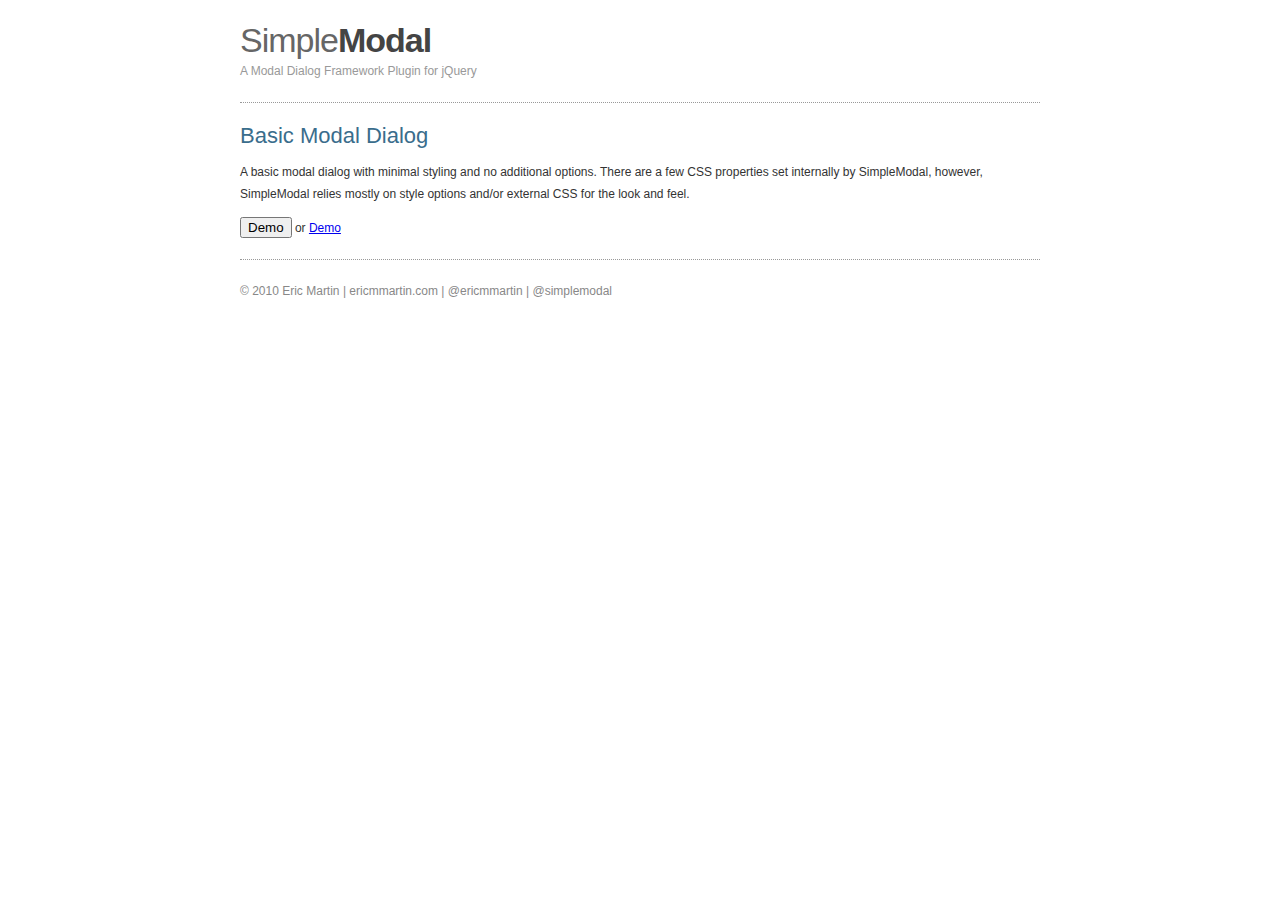
<file: index.html>
<!DOCTYPE html>
<html>
<head>
<title> SimpleModal Basic Modal Dialog </title>
<meta name='author' content='Eric Martin' />
<meta name='copyright' content='2010 - Eric Martin' />

<!-- Page styles -->
<link type='text/css' href='css/demo.css' rel='stylesheet' media='screen' />

<!-- Contact Form CSS files -->
<link type='text/css' href='css/basic.css' rel='stylesheet' media='screen' />

<!-- IE6 "fix" for the close png image -->
<!--[if lt IE 7]>
<link type='text/css' href='css/basic_ie.css' rel='stylesheet' media='screen' />
<![endif]-->

<!-- JS files are loaded at the bottom of the page -->
</head>
<body>
<div id='container'>
	<div id='logo'>
		<h1>Simple<span>Modal</span></h1>
		<span class='title'>A Modal Dialog Framework Plugin for jQuery</span>
	</div>
	<div id='content'>
		<div id='basic-modal'>
			<h3>Basic Modal Dialog</h3>
			<p>A basic modal dialog with minimal styling and no additional options. There are a few CSS properties set internally by SimpleModal, however, SimpleModal relies mostly on style options and/or external CSS for the look and feel.</p>
			<input type='button' name='basic' value='Demo' class='basic'/> or <a href='#' class='basic'>Demo</a>
		</div>
		
		<!-- modal content -->
		<div id="basic-modal-content">
			<h3>Basic Modal Dialog</h3>
			<p>For this demo, SimpleModal is using this "hidden" data for its content. You can also populate the modal dialog with an AJAX response, standard HTML or DOM element(s).</p>
			<p>Examples:</p>
			<p><code>$('#basicModalContent').modal(); // jQuery object - this demo</code></p>
			<p><code>$.modal(document.getElementById('basicModalContent')); // DOM</code></p>
			<p><code>$.modal('&lt;p&gt;&lt;b&gt;HTML&lt;/b&gt; elements&lt;/p&gt;'); // HTML</code></p>
			<p><code>$('&lt;div&gt;&lt;/div&gt;').load('page.html').modal(); // AJAX</code></p>
		
			<p><a href='http://www.ericmmartin.com/projects/simplemodal/'>More details...</a></p>
		</div>

		<!-- preload the images -->
		<div style='display:none'>
			<img src='img/basic/x.png' alt='' />
		</div>
	</div>
	<div id='footer'>
		&copy; 2010 Eric Martin | <a href='http://www.ericmmartin.com/'>ericmmartin.com</a> | <a href='http://twitter.com/ericmmartin'>@ericmmartin</a> | <a href='http://twitter.com/simplemodal'>@simplemodal</a>
	</div>
</div>
<!-- Load jQuery, SimpleModal and Basic JS files -->
<script type='text/javascript' src='js/jquery.js'></script>
<script type='text/javascript' src='js/jquery.simplemodal.js'></script>
<script type='text/javascript' src='js/basic.js'></script>
</body>
</html>
</file>
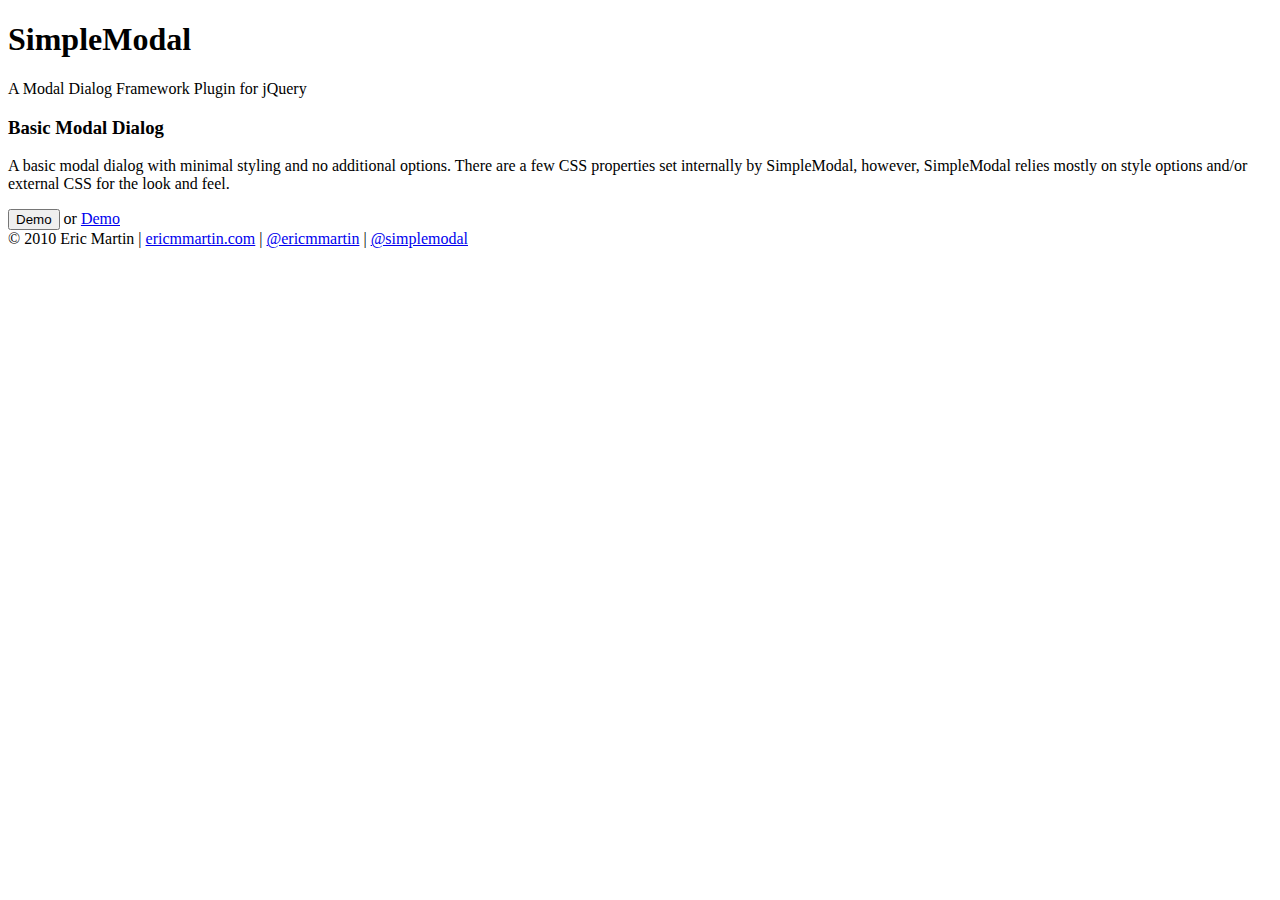
<file: basic/index.html>
<!DOCTYPE html>
<html>
<head>
<title> SimpleModal Basic Modal Dialog </title>
<meta name='author' content='Eric Martin' />
<meta name='copyright' content='2010 - Eric Martin' />

<!-- Page styles -->
<!--<link type='text/css' href='css/demo.css' rel='stylesheet' media='screen' />-->

<!-- Contact Form CSS files -->
<link type='text/css' href='css/basic.css' rel='stylesheet' media='screen' />

<!-- IE6 "fix" for the close png image -->
<!--[if lt IE 7]>
<link type='text/css' href='css/basic_ie.css' rel='stylesheet' media='screen' />
<![endif]-->

<!-- JS files are loaded at the bottom of the page -->
<script>
function simple_popup()
{
	$('#basic-modal-content').empty();
	$('#basic-modal-content').modal(); 
	$("#simplemodal-wrap").css("background-color","white");
	$(".simplemodal-data").css("color","black");
	$("#simplemodal-overlay").css("opacity","0.1");
	$("#simplemodal-container").css({'background-color':'white'});
	/*$("#basic-modal-content").css({'display':'none','background-color':'white',
			'width': '600px','height': '360px','padding': '20px','position': 'absolute',
			'top': '1px', 'left':'1px','text-align': 'center','font-weight':'bold','-moz-box-shadow': '15px 15px 20px #000',
			'-webkit-box-shadow': '15px 15px 20px','box-shadow': '15px 15px 20px  #000','behavior': 'url(ie-css3.htc)'});*/
	
	return false;
}
</script>
</head>
<body>
<div id='container'>
	<div id='logo'>
		<h1>Simple<span>Modal</span></h1>
		<span class='title'>A Modal Dialog Framework Plugin for jQuery</span>
	</div>
	<div id='content'>
		<div id='basic-modal'>
			<h3>Basic Modal Dialog</h3>
			<p>A basic modal dialog with minimal styling and no additional options. There are a few CSS properties set internally by SimpleModal, however, SimpleModal relies mostly on style options and/or external CSS for the look and feel.</p>
			<input type='button' name='basic' value='Demo' class='basic'/> or <a href='#' onclick='simple_popup()' class=''>Demo</a>
		</div>
		
		<!-- modal content -->
		<div id="basic-modal-content">
			<h3>Basic Modal Dialog</h3>
			<p>For this demo, SimpleModal is using this "hidden" data for its content. You can also populate the modal dialog with an AJAX response, standard HTML or DOM element(s).</p>
			<p>Examples:</p>
			<p><code>$('#basicModalContent').modal(); // jQuery object - this demo</code></p>
			<p><code>$.modal(document.getElementById('basicModalContent')); // DOM</code></p>
			<p><code>$.modal('&lt;p&gt;&lt;b&gt;HTML&lt;/b&gt; elements&lt;/p&gt;'); // HTML</code></p>
			<p><code>$('&lt;div&gt;&lt;/div&gt;').load('page.html').modal(); // AJAX</code></p>
		
			<p><a href='http://www.ericmmartin.com/projects/simplemodal/'>More details...</a></p>
		</div>

		<!-- preload the images -->
		<div style='display:none'>
			<img src='img/basic/x.png' alt='' />
		</div>
	</div>
	<div id='footer'>
		&copy; 2010 Eric Martin | <a href='http://www.ericmmartin.com/'>ericmmartin.com</a> | <a href='http://twitter.com/ericmmartin'>@ericmmartin</a> | <a href='http://twitter.com/simplemodal'>@simplemodal</a>
	</div>
</div>
<!-- Load jQuery, SimpleModal and Basic JS files -->
<script type='text/javascript' src='js/jquery.js'></script>
<script type='text/javascript' src='js/jquery.simplemodal.js'></script>
<script type='text/javascript' src='js/basic.js'></script>
</body>
</html>
</file>
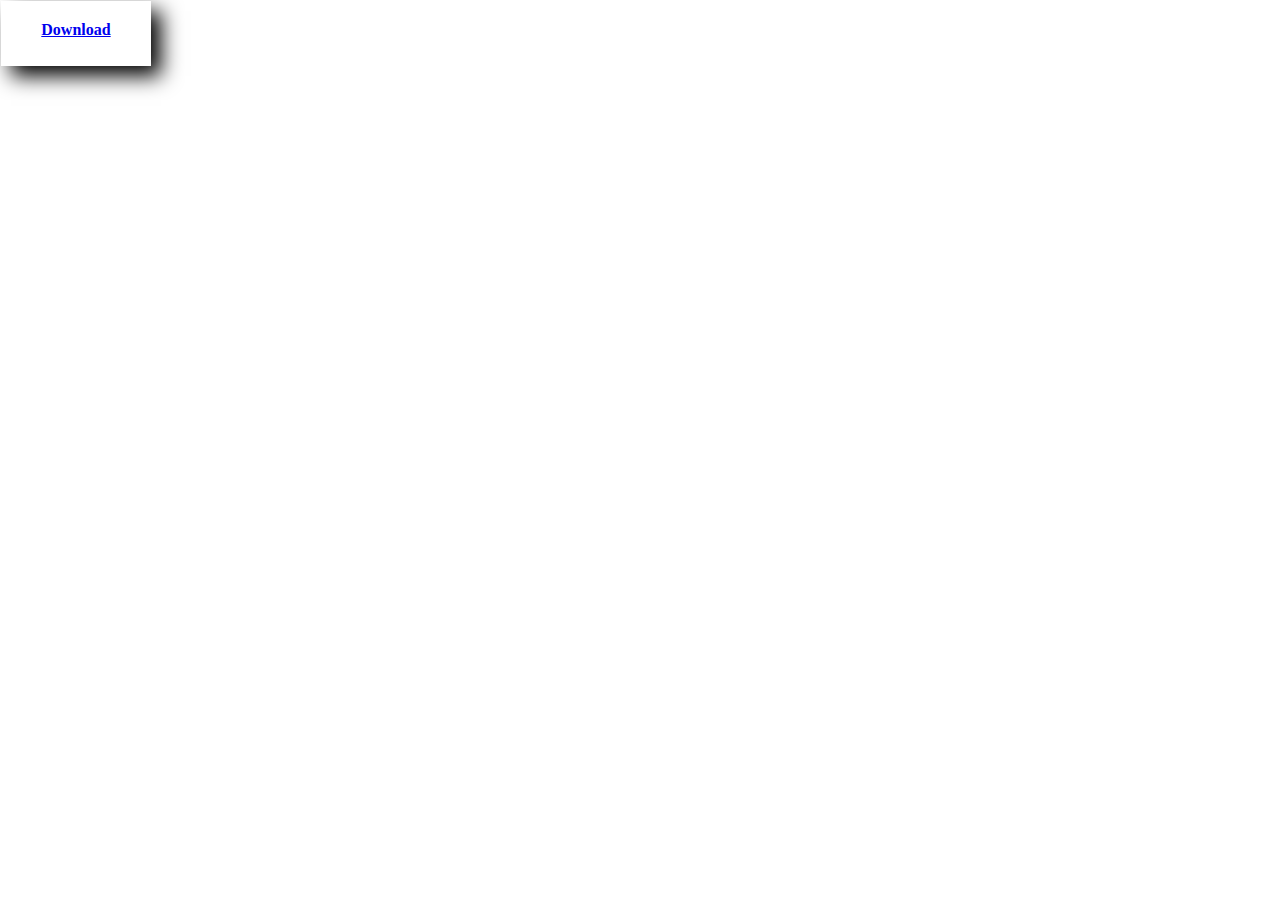
<file: basic/test.html>
<!DOCTYPE html>
<html lang="en">
<head>
	<title>CSS3 support in Internet Explorer 6, 7, and 8</title>
 
	<link type='text/css' href='css/basic.css' rel='stylesheet' media='screen' />
	<input type='button' name='basic' value='Demo' class='basic'/>
 
	<style type="text/css">
		
		/* The script works with absolutely positioned elements too */
		.box3 {
			background-color:white;
			width: 110px;
			height: 25px;
			padding: 20px;
			position: absolute;
			top: 1px; left: 1px;
			text-align: center;
			font-weight: bold;
 			-moz-box-shadow: 10px 10px 20px #000;
			-webkit-box-shadow: 10px 10px 10px #000;
			box-shadow: 10px 10px 20px #000;
 
			behavior: url(ie-css3.htc);
		}
 
		
 
		
	</style>
</head>
 
<body>

		
		<div class="box3">
			<a href="ie-css3.htc">Download</a>
		</div>
	
</body>
</html>
</file>
<file: css/demo.css>
body {background:#fff; color:#333; font: 12px/22px verdana, arial, sans-serif; height:100%; margin:0 auto; width:100%;}
h1 {color:#3a6d8c; font-size:34px; line-height:40px; margin:0;}
h3 {color:#3a6d8c; font-size:22px; line-height:26px; font-weight:normal; margin:0 0 8px 0;}
img {border:0;}
#logo {margin-bottom:20px; width:300px;}
#logo h1 {color:#666; letter-spacing:-1px; font-weight:normal;}
#logo h1 span {color:#444; font-weight:bold;}
#logo .title {color:#999; font-size:12px;}
#container {margin:0 auto; padding-top:20px; width:800px;}
#content {border-bottom:1px dotted #999; border-top:1px dotted #999; padding:20px 0;}
#footer {clear:left; color:#888; margin:20px 0;}
#footer a:link, #footer a:visited {color:#888; text-decoration:none;}
#footer a:hover {color:#333; text-decoration:underline;}
</file>
<file: css/basic.css>
/*
 * SimpleModal Basic Modal Dialog
 * http://www.ericmmartin.com/projects/simplemodal/
 * http://code.google.com/p/simplemodal/
 *
 * Copyright (c) 2010 Eric Martin - http://ericmmartin.com
 *
 * Licensed under the MIT license:
 *   http://www.opensource.org/licenses/mit-license.php
 *
 * Revision: $Id: basic.css 257 2010-07-27 23:06:56Z emartin24 $
 */

#basic-modal-content {display:none;}

/* Overlay */
#simplemodal-overlay {background-color:#000; cursor:wait;}

/* Container */
#simplemodal-container {height:360px; width:600px; color:#bbb; background-color:#333; border:4px solid #444; padding:12px;}
#simplemodal-container .simplemodal-data {padding:8px;}
#simplemodal-container code {background:#141414; border-left:3px solid #65B43D; color:#bbb; display:block; font-size:12px; margin-bottom:12px; padding:4px 6px 6px;}
#simplemodal-container a {color:#ddd;}
#simplemodal-container a.modalCloseImg {background:url(../img/basic/x.png) no-repeat; width:25px; height:29px; display:inline; z-index:3200; position:absolute; top:-15px; right:-16px; cursor:pointer;}
#simplemodal-container h3 {color:#84b8d9;}
</file>
<file: css/basic_ie.css>
/*
 * SimpleModal Basic Modal Dialog
 * http://www.ericmmartin.com/projects/simplemodal/
 * http://code.google.com/p/simplemodal/
 *
 * Copyright (c) 2010 Eric Martin - http://ericmmartin.com
 *
 * Licensed under the MIT license:
 *   http://www.opensource.org/licenses/mit-license.php
 *
 * Revision: $Id: basic_ie.css 238 2010-03-11 05:56:57Z emartin24 $
 *
 */

/* IE 6 hacks */
#simplemodal-container a.modalCloseImg {background:none; right:-14px; width:22px; height:26px; filter: progid:DXImageTransform.Microsoft.AlphaImageLoader(src='img/basic/x.png',sizingMethod='scale');}
</file>
<file: basic/css/demo.css>
body {background:#fff; color:#333; font: 12px/22px verdana, arial, sans-serif; height:100%; margin:0 auto; width:100%;}
h1 {color:#3a6d8c; font-size:34px; line-height:40px; margin:0;}
h3 {color:#3a6d8c; font-size:22px; line-height:26px; font-weight:normal; margin:0 0 8px 0;}
img {border:0;}
#logo {margin-bottom:20px; width:300px;}
#logo h1 {color:#666; letter-spacing:-1px; font-weight:normal;}
#logo h1 span {color:#444; font-weight:bold;}
#logo .title {color:#999; font-size:12px;}
#container {margin:0 auto; padding-top:20px; width:800px;}
#content {border-bottom:1px dotted #999; border-top:1px dotted #999; padding:20px 0;}
#footer {clear:left; color:#888; margin:20px 0;}
#footer a:link, #footer a:visited {color:#888; text-decoration:none;}
#footer a:hover {color:#333; text-decoration:underline;}
</file>
<file: basic/css/basic.css>
/*
 * SimpleModal Basic Modal Dialog
 * http://www.ericmmartin.com/projects/simplemodal/
 * http://code.google.com/p/simplemodal/
 *
 * Copyright (c) 2010 Eric Martin - http://ericmmartin.com
 *
 * Licensed under the MIT license:
 *   http://www.opensource.org/licenses/mit-license.php
 *
 * Revision: $Id: basic.css 257 2010-07-27 23:06:56Z emartin24 $
 */

#basic-modal-content {display:none;
background-color:white;
			width: 600px;height: 360px;padding: 20px;position: absolute;
			top: 1px; left:1px;text-align: center;font-weight:bold;-moz-box-shadow: 15px 15px 20px #000;
			-webkit-box-shadow: 15px 15px 20px;box-shadow: 15px 15px 20px  #000;behavior: url(ie-css3.htc);

}


/* Overlay */
#simplemodal-overlay {background-color:#000; cursor:wait;}

/* Container */
#simplemodal-container {height:360px; width:600px; color:#bbb; padding:12px;}
#simplemodal-container .simplemodal-data {padding:8px;}
#simplemodal-container code {background:#141414; border-left:3px solid #65B43D; color:#bbb; display:block; font-size:12px; margin-bottom:12px; padding:4px 6px 6px;}
#simplemodal-container a {color:#ddd;}
#simplemodal-container a.modalCloseImg {background:url(../img/basic/x.png) no-repeat; width:25px; height:29px; display:inline; z-index:3200; position:absolute; top:-15px; right:-16px; cursor:pointer;}
#simplemodal-container h3 {color:#84b8d9;}
</file>
<file: basic/css/basic_ie.css>
/*
 * SimpleModal Basic Modal Dialog
 * http://www.ericmmartin.com/projects/simplemodal/
 * http://code.google.com/p/simplemodal/
 *
 * Copyright (c) 2010 Eric Martin - http://ericmmartin.com
 *
 * Licensed under the MIT license:
 *   http://www.opensource.org/licenses/mit-license.php
 *
 * Revision: $Id: basic_ie.css 238 2010-03-11 05:56:57Z emartin24 $
 *
 */

/* IE 6 hacks */
#simplemodal-container a.modalCloseImg {background:none; right:-14px; width:22px; height:26px; filter: progid:DXImageTransform.Microsoft.AlphaImageLoader(src='img/basic/x.png',sizingMethod='scale');}
</file>
